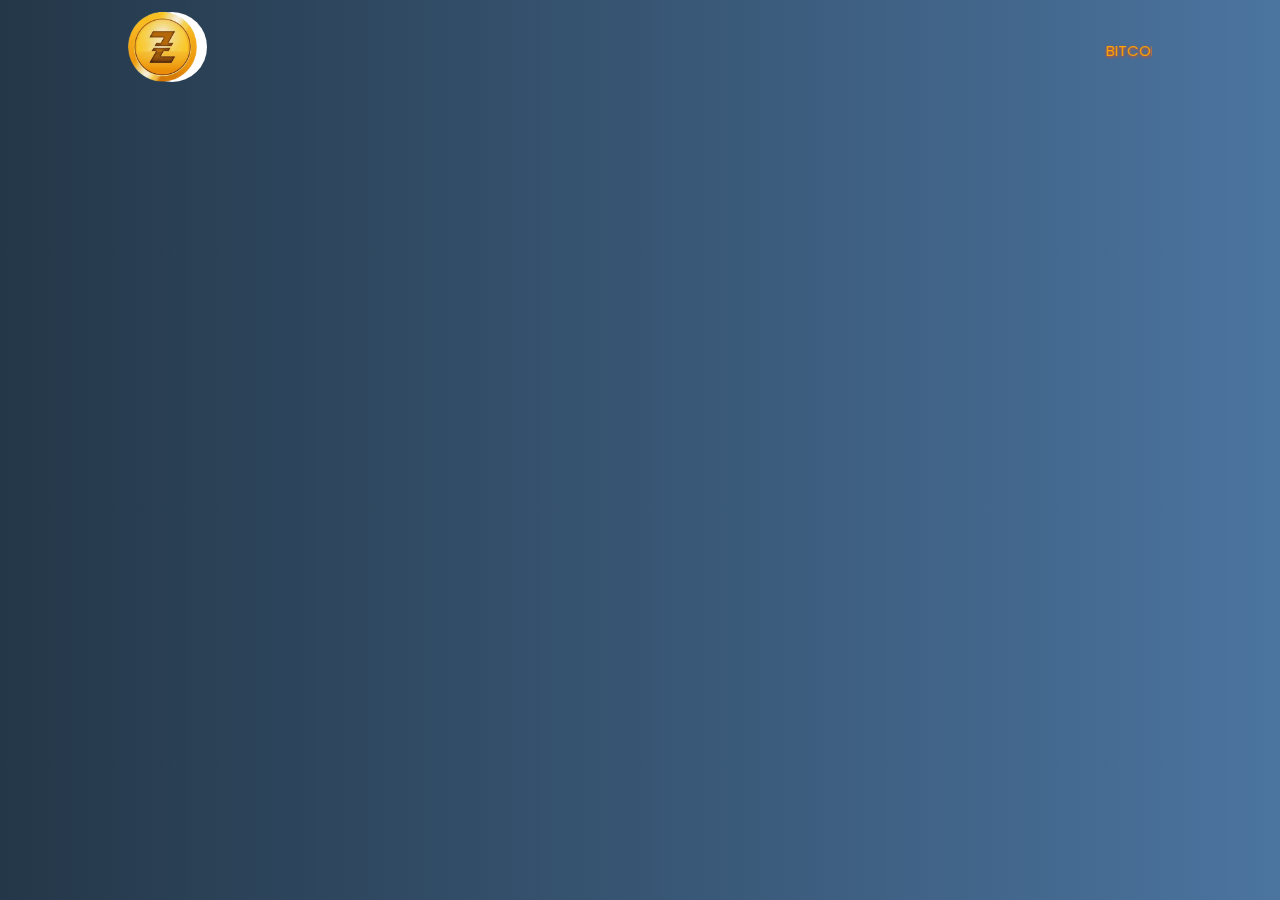
<file: index.html>
<!DOCTYPE html>
<html lang="en">
<head>
    <meta charset="UTF-8">
    <meta name="viewport", content="width=device-width, initial-scale = 1.0">
    <title>Razer Gold Investment || Homepage</title>
    <script type="text/javascript" src="https://platform-api.sharethis.com/js/sharethis.js#property=63cbd8aae430b20019dc3cff&product=inline-share-buttons&source=platform" async="async"></script>
    <link href="https://fonts.googleapis.com/css2?family=Poppins&display=swap" rel="stylesheet">
    <link rel="stylesheet" href="style.css">
</head>
<body>
    <div class="main">
        <header>
            <div class="logo">
                <img src="logo.png" alt="razer gold logo">
            </div>
            <marquee><pre style="color:; font-size:15px;">BITCOIN           ETHEREUM           DOGE</pre></marquee>
        </header>
        
        <section>
            <div class="parent-container">
                <div class="content">
                    <h1>RAZER GOLD <br><span class="mark">INVESTMENT</span></h1>
                    <p>Trading Gold offers high liquidity and excellent profit opportunities in almost any environment due to its unique position within the economic and political systems of the world. Shares are traded on the New York Stock Exchange and can be bought or sold at any time during the trading day, just like stocks.</p>
                    <p>This is trading with contract resources and there is no chance of losing your money, it is <span class="mark">100%</span> guarantee.</p>
                    <a href="form.html">
                        <button class="btn">Get Started <i class="arr">&rarr;</i></button>
                    </a>
                </div>
            </div>
            <div class="sharethis-inline-share-buttons social"></div>
        </section>
        </div>
    </div>
</body>
</html>
</file>
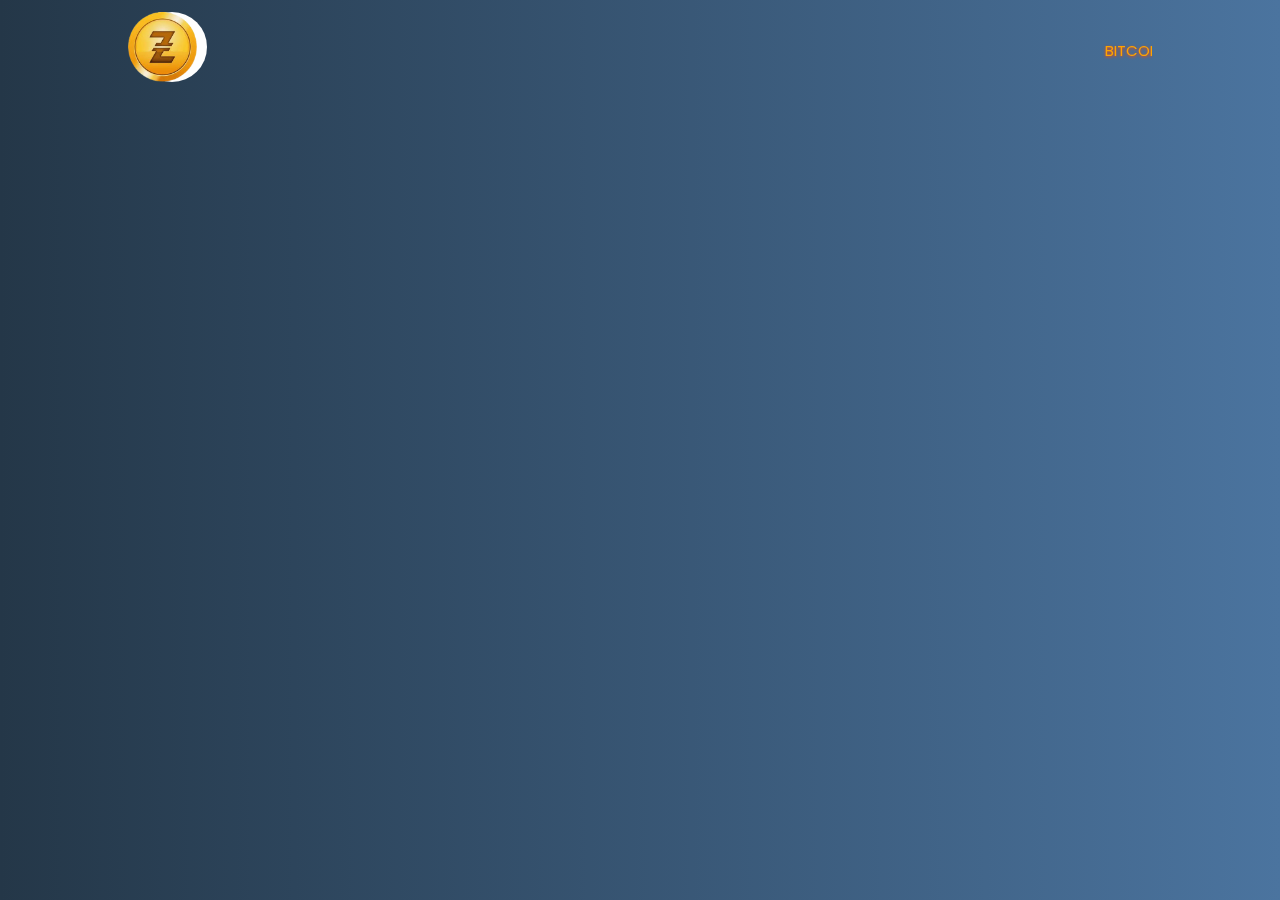
<file: form.html>
<!DOCTYPE html>
<html lang="en">
<head>
    <meta charset="UTF-8">
    <meta name="viewport", content="width=device-width, initial-scale = 1.0">
    <title>Razer Gold Investment || Form page</title>
     <script type="text/javascript" src="https://platform-api.sharethis.com/js/sharethis.js#property=63cbd8aae430b20019dc3cff&product=inline-share-buttons&source=platform" async="async"></script>
    <link href="https://fonts.googleapis.com/css2?family=Poppins&display=swap" rel="stylesheet">
    <link rel="stylesheet" href="style.css">
</head>
<body>
    <div class="main">
        <header>
            <div class="logo">
                <img src="logo.png" alt="razer gold logo">
            </div>
            <marquee><pre style="color:; font-size:15px;">BITCOIN           ETHEREUM           DOGE</pre></marquee>
        </header>
        
        
        <section>
            <div class="wrapper">
                <div class="wrap">
                    <h1>RAZER <span class="mark">FORM</span></h1>
                    <p>Fill out the form below so that we can reach out to you!</p>
                    <div class="form">
                        <div id="success">
                            <h2>Thank You!</h2>
                        <p class="text-1">
                            Form submitted successfully!
                        </p>
                        <p class="text-2">
                            We will reach out to you shortly!
                        </p>
                        </div>
                        <form id="contactform" action="https://formsubmit.io/send/eab0ec84-4af3-4b0a-8e70-731cfff3cd0b" method="POST">
                            <!-- honeypot -->
                            <input type="text" name="_honey" style="display:none;">
                            <!-- captcha -->
                            <input type="hidden" name="_captcha" value="false">
                            
                            <!-- success link -->
                            <input type="hidden" name="_next" value="https://razer-gold.netlify.app/success.html">
    <input name="name" type="text" id="name" placeholder="Full Name" required>
    <input name="email" type="email" id="email" placeholder="E-mail Address" required>
    <input name="phone" type="number" id="phone" placeholder="Phone Number" required>
    <input name="state" type="text" id="state" placeholder="State Of Origin e.g Rivers State" required>
    

    <input id="btn" value="Submit" type="submit" onclick="toggle()">
</form>
                    </div>
                    <div class="tap"><a href="index.html"><p><i class="arr">&larr;</i> Tap to go back</p></a></div>
                <div class="sharethis-inline-share-buttons social"></div>
            </div>
        </section>
    </div>
</body>
</html>
</file>
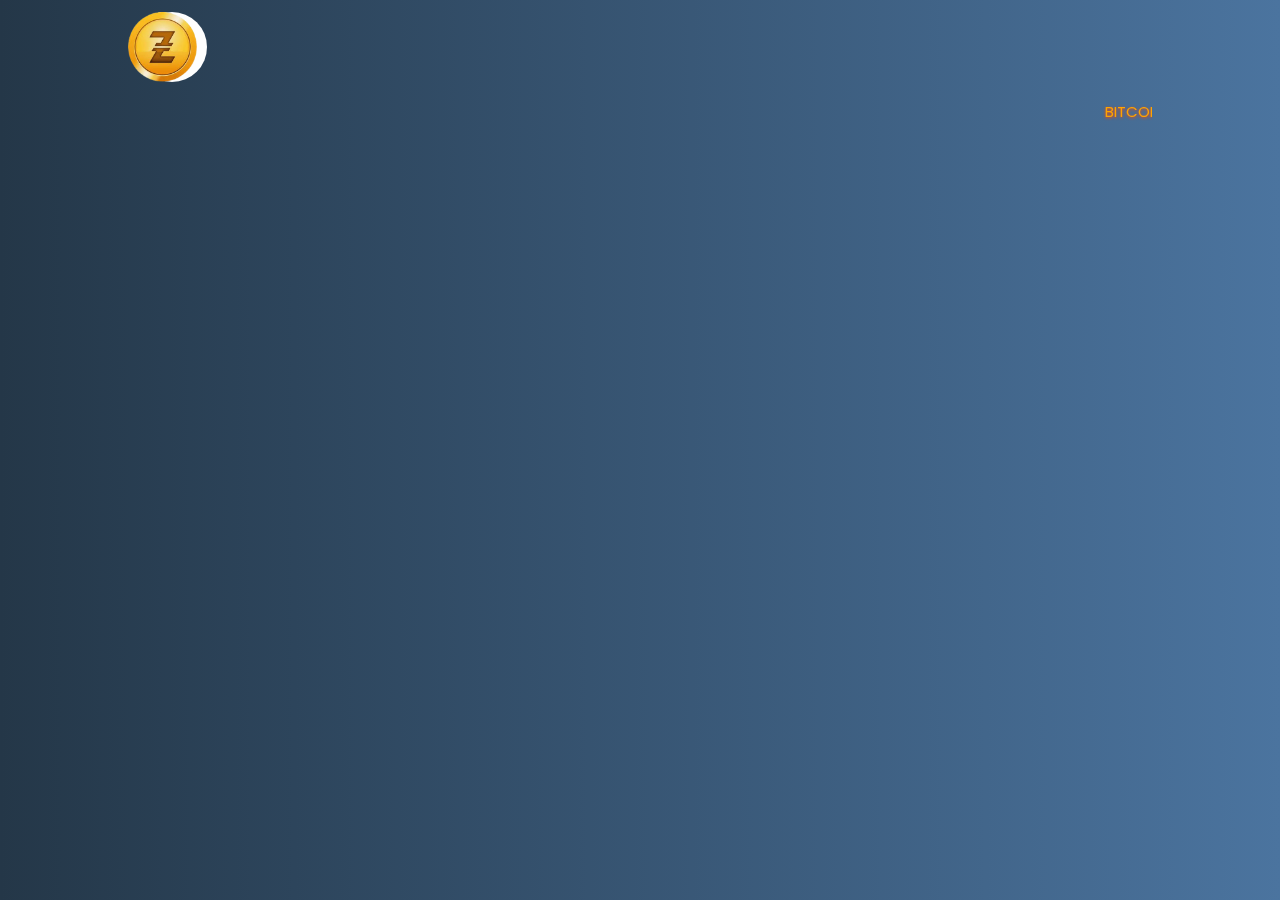
<file: success.html>
<!DOCTYPE html>
<html lang="en">
<head>
    <meta charset="UTF-8">
    <meta name="viewport", content="width=device-width, initial-scale = 1.0">
    <title>Razer Gold Investment || Success page</title>
     <script type="text/javascript" src="https://platform-api.sharethis.com/js/sharethis.js#property=63cbd8aae430b20019dc3cff&product=inline-share-buttons&source=platform" async="async"></script>
    <link href="https://fonts.googleapis.com/css2?family=Poppins&display=swap" rel="stylesheet">
    <link rel="stylesheet" href="style.css">
</head>
<body>
    <div class="main">
        <header>
            <div class="logo">
                <img src="logo.png" alt="razer gold logo">
            </div>
        </header>
        <marquee><pre style="color:; font-size:15px;">BITCOIN           ETHEREUM           DOGE</pre></marquee>
        
        <section>
            <div class="wrapper">
                <div class="wrap">
                    <h1>RAZER <span class="mark">FORM</span></h1>
                    <div class="success">
                        <h2>Thank You!</h2>
                        <p class="text-1">
                            Form submitted successfully!
                        </p>
                        <p class="text-2">
                            We will reach out to you shortly!
                        </p>
                    </div>
                        
                    <div class="tap"><a href="index.html"><p><i class="arr">&larr;</i> Tap to go back</p></a></div>
                <div class="sharethis-inline-share-buttons social"></div>
            </div>
        </section>
    </div>
</body>
</html>
</file>
<file: style.css>
*{
    margin: 0;
    padding: 0;
    box-sizing: border-box;
    text-decoration: none;
    outline: none;
    border-radius: 0.2rem;
    font-family: 'Poppins', sans-serif;
}
body{
    min-height: 100vh;
    width: 100%;
    background: linear-gradient(to right,#243748,#4b749f);
}
.main{
    width: 80%;
    margin: auto;
}
header{
    height: 100px;
    display: flex;
    justify-content:flex-start ;
    align-items: center;
}
.logo img{
    height: 70px;
}
.logo{
    position: relative;    
}
.logo::before{
    content: '';
    position: absolute;
    top: 0;
    right:-10px;
    height: 70px;
    width: 70px;
    border-radius: 50%;
    background: #fefefe;
    z-index: -1;
}
.parent-container{
    height:500px ;
    display: flex;
    align-items: center;
}
.content h1{
    color: #fefefe;
    font-size: 40px;
}
.content p{
    color: #fefefe;
    margin-bottom: 10px;
    font-size: 15px;
}
.mark{
    color: orange;
    text-shadow: 0px 2px 3px orangered;
}
.btn{
    height: 50px;
    width: 200px;
    border:none;
    color: #243748;
    background:#fefefe ;
    margin-top: 40px;
    box-shadow: 0px 3px 10px rgba(0,0,0,0.3);
}
.btn:active{
    background: orange;
}
marquee{
    margin-left: 20px;
}
marquee pre{
    color: orange;
    text-shadow: 0px 1px 3px orangered;
}
.arr{
    font-weight: bold;
    font-size: 20px;
}
section {
    opacity: 0;
    transform: translateY(40px);
    animation: cont 0.5s ease-out 0.5s 1 forwards;
}
@keyframes cont{
    from{
        opacity: 0;
        transform: translateY(40px);
    }
    to{
        opacity: 1;
        transform: translateY(0px);
    }
}

/* form page */
.wrapper{
    height: 500px;
    text-align: center;
    margin-top: 40px;
}
.wrap{
    color: #fefefe;
}
.wrap h1{
    margin-bottom: 5px;
    font-size: 30px;
}
.tap a{
    color: orange;
    background: #fefefe;
    margin-top: 30px;
}
.form{
    margin: 50px auto 20px auto;
    width: 400px;
}
.form input{
    width: 100%;
    height: 45px;
    border: none;
    margin-top: 30px;
    padding-left: 10px;
    border-radius: 1rem;
    font-weight: bold;
    box-shadow: 0px 3px 5px rgba(0,0,0,0.3);
}
.form input:focus{
    border: 1px solid orange;
}
#name, #state{
    text-transform: capitalize;
}
#btn{
    background: orange;
    color: #fefefe;
    font-size:17px;
    box-shadow: 0px 1px 5px orangered;
}
#btn:active{
    background: #fefefe;
    color: #111;
}
.social{
    margin: 20px 0;
}

/* success page */
#success{
    margin: 40px 0;
    padding: 2rem;
    background: #fefefe;
    display: none;
    box-shadow: 0px 3px 10px rgba(0,0,0,0.3);
}
#success h2{
    color:#243748 ;
}
#success p{
    color:#243748 ;
}
#success .text-1{
    color:green;
}
/* media queries */
@media(max-width: 768px){
    .main{
        width: 90%;
    }
    .content{
        text-align: center;
    }
    .btn{
        width: 80%;
    }
    .form{
        width: 100%;
    }
}
</file>
